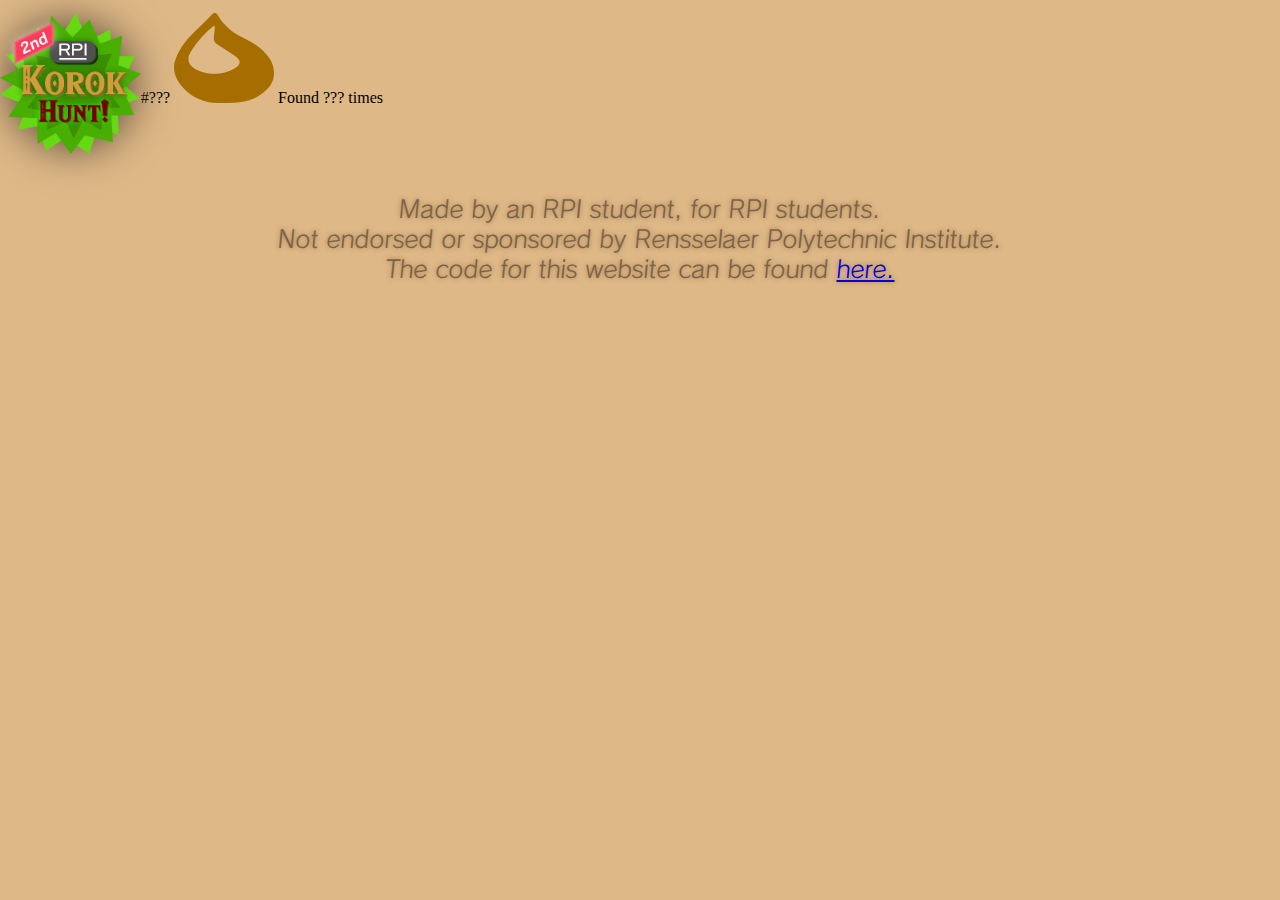
<file: korok_hunt/koroks/index.html>
<!DOCTYPE html>

<html id="html" lang="en">
<head>
    <title> RPI Korok Hunt - Koroks </title>
    <meta name="description" content="View the Koroks that have been found in the RPI Korok Hunt!"/>
    <meta charset="UTF-8">

    <link rel="stylesheet" href="/korok_hunt/css/main.css">
    <link rel="icon" type="image/x-icon" href="/korok_hunt/favicon.ico">
    <meta name="theme-color" content="#E28C3F"/>

    <link rel="canonical" href="https://joshschnauber.com/korok_hunt/koroks/" />
    <meta property="og:title" content="The RPI Korok Hunt Koroks Board" />
    <meta property="og:description" content="View the Koroks that have been found in the RPI Korok Hunt!"/>
    <meta property="og:image" content="/korok_hunt/img/korok_hunt_logo.png"/>
</head>

<body id="body">
    <!-- MAIN PAGE -->
    <div class="top_container">
        <div class="logo_container">
            <a href="/korok_hunt/">
            <img src="/korok_hunt/img/korok_hunt_logo.png" alt="2nd RPI Korok Hunt Logo">
            </a>
        </div>

        <div class="l_container">
        <div id="koroks_board" class="board_frame">

            <div class="board_item korok_board_item">
                <korok_number> #??? </korok_number>
                <img src="/korok_hunt/img/korok_seed_icon.png">
                <times_scanned>Found ??? times</times_scanned>
            </div>

        </div>
        </div>
    </div>
    <br>
    <br>


    <div class="bottom_paragraph">
        Made by an RPI student, for RPI students.<br>
        Not endorsed or sponsored by Rensselaer Polytechnic Institute.<br>
        The code for this website can be found <a href="https://github.com/joshschnauber/Korok_Hunt_Website" target="_blank" rel="noopener noreferrer">here.</a>
    </div>
    <br>

    <script type="module" src="/korok_hunt/koroks/index.js"></script>
</body>
</html>
</file>
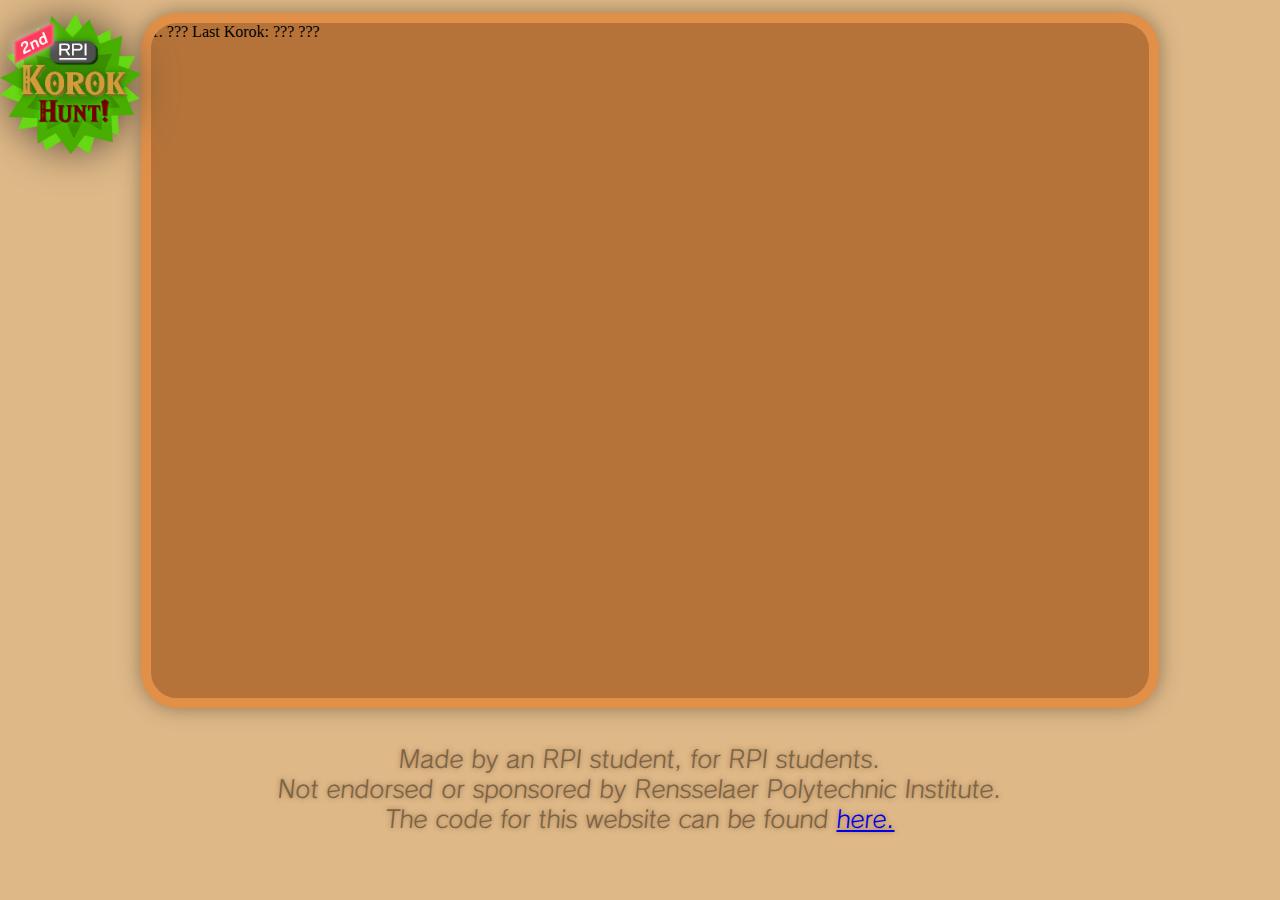
<file: korok_hunt/leaderboard/index.html>
<!DOCTYPE html>

<html id="html" lang="en">
<head>
    <title> RPI Korok Hunt - Leaderboard </title>
    <meta name="description" content="View the leaderboard for the RPI Korok Hunt!"/>
    <meta charset="UTF-8">

    <link rel="stylesheet" href="/korok_hunt/css/main.css">
    <link rel="icon" type="image/x-icon" href="/korok_hunt/favicon.ico">
    <meta name="theme-color" content="#E28C3F"/>

    <link rel="canonical" href="https://joshschnauber.com/korok_hunt/leaderboard/" />
    <meta property="og:title" content="The RPI Korok Hunt Leaderboard" />
    <meta property="og:description" content="View the leaderboard for the RPI Korok Hunt!"/>
    <meta property="og:image" content="/korok_hunt/img/korok_hunt_logo.png"/>
</head>

<body id="body">
    <!-- MAIN PAGE -->
    <div class="top_container">
        <div class="logo_container">
            <a href="/korok_hunt/">
            <img src="/korok_hunt/img/korok_hunt_logo.png" alt="Korok Hunt Logo">
            </a>
        </div>

        <div class="l_container"><div id="leaderboard" class="leaderboard_frame">

            <div class="leaderboard_container">
                <rank>1. </rank>
                <username>??? </username>
                <last_active>Last Korok: ???</last_active>
                <count>??? </count>
            </div>

        </div></div>
    </div>
    <br>
    <br>


    <div class="bottom_paragraph">
        Made by an RPI student, for RPI students.<br>
        Not endorsed or sponsored by Rensselaer Polytechnic Institute.<br>
        The code for this website can be found <a href="https://github.com/joshschnauber/Korok_Hunt_Website" target="_blank" rel="noopener noreferrer">here.</a>
    </div>
    <br>

    <script type="module" src="/korok_hunt/leaderboard/index.js"></script>
</body>
</html>
</file>
<file: korok_hunt/css/main.css>
/* Resources */
@font-face {
    font-family: 'Hylia Serif Beta';
    src: url('/korok_hunt/fonts/HyliaSerifBeta-Regular.ttf');
}

@font-face {
    font-family: 'Calamity Sans';
    src: url('/korok_hunt/fonts/Calamity-Regular.otf');
}

@font-face {
    font-family: 'Calamity Sans Bold';
    src: url('/korok_hunt/fonts/Calamity-Bold.otf');
}



/* Main Page Styling */

/* Containers */
.top_container {
    display: flex;
    flex-direction: row;
    padding-top: 1%;
}

.logo_container {
    width: 11%;
    align-items: center;
}

.l_container {
    width: 78%;
}

.text_container {
    background-color: rgb(226, 144, 72);
    border-radius: min(4vh, 4.8vw);
    ;
    box-shadow: 0 5px 10px rgb(142, 118, 86);

    width: 82%;
    margin-left: auto;
    margin-right: auto;
}

.img_container {
    background-color: rgb(226, 144, 72);
    border-radius: min(4vh, 4.8vw);
    ;
    box-shadow: 0 5px 10px rgb(142, 118, 86);

    max-height: 50vh;
    max-width: 88vw;
    aspect-ratio: 1.5;
    margin-left: auto;
    margin-right: auto;
    padding-top: 2vw;
    padding-bottom: 4vw;
    
}

.img_container img {
    width: 92%;
}

/* Text */
.b_paragraph {
    font-family: Calamity Sans;
    color: rgb(122, 81, 0);
    text-shadow: 0 0 5px rgba(115, 58, 17, .35);

    text-align: left;
    margin-left: auto;
    margin-right: auto;
    width: 95%;

    font-size: min(3.6vh, 5.76vw);
    line-height: min(4.05vh, 6.48vw);
    line-height: 1.5em;
}

.t_paragraph {
    font-family: Hylia Serif Beta;
    color: rgb(82, 58, 11);
    text-shadow: 0 0 5px rgb(115, 58, 17, .5);

    text-align: center;
    width: 100%;
    padding-top: 2%;
    padding-bottom: 1%;

    font-size: min(7vh, 11.2vw);
    line-height: min(7.875vh, 12.6vw);
}

.bottom_paragraph {
    font-family: Calamity Sans;
    color: rgb(121, 100, 72);
    text-shadow: 0 0 5px rgb(115, 58, 17, .5);

    text-align: center;
    margin-left: auto;
    margin-right: auto;

    font-size: 18pt;
    line-height: 1.25em;
}

/* Images */
.logo_container img {
    width: 100%;
    filter: drop-shadow(0 0 20px rgb(92, 76, 56));
}

.leaderboard_button img {
    width: 40%;
}


/* Phone Display*/
@media all and (max-aspect-ratio:1) {
    .top_container {
        display: flex;
        flex-direction: column;
        padding-top: 1%;
        margin-left: 1%;
        width: 98%;
    }

    .logo_container {
        align-items: center;
        width: 100%;
    }

    .l_container {
        width: 98%;
        aspect-ratio: 1.5;
    }

    .text_container {
        width: 96%;
        margin-left: auto;
        margin-right: auto;
    }

    .b_paragraph {
        width: 94%;
    }

    .logo_container a {
        text-align: center;
        display: block;
        width: fit-content;
        ;
        height: fit-content;
        margin-left: auto;
        margin-right: auto;
    }

    .logo_container img {
        height: 25vh;
        width: auto;
        max-width: 100%;
    }

    .leaderboard_button img {
        width: 90%;
    }
}

.l_container>.map_frame {
    border: min(1.2vh, 1.44vw) solid rgb(226, 144, 72);
    border-radius: min(4vh, 4.8vw);
    box-shadow: 0 0 20px rgb(142, 118, 86);

    width: 100%;
    aspect-ratio: 1.65;
    overflow: hidden;
}



/* User Info Styling */
.user_display {
    background-color: rgb(151, 107, 62);
    border-left: 10px solid rgb(80, 54, 32);
    border-bottom: 10px solid rgb(80, 54, 32);

    border-bottom-left-radius: 3vw;
    box-shadow: 0 0 10vw black;

    position: fixed;
    top: 0;
    right: 0;

    font-family: Hylia Serif Beta;
    font-size: 3.5em;
    color: goldenrod;
    text-wrap: wrap;
    overflow-wrap: break-word;

    max-width: 35%;
    padding-left: .25em;
    padding-right: .25em;
    padding-bottom: .1em;

    visibility: hidden;
}



/* Popup Styling*/
.align_popup {
    opacity: 0;
    visibility: hidden;

    position: absolute;
    left: 0;
    right: 0;
    bottom: 0;
    top: 0;
    margin-left: auto;
    margin-right: auto;
    margin-bottom: auto;
    margin-top: auto;

    background-size: contain;
    container-type: size;
}

.show {
    opacity: 1;
    visibility: visible;
}

.debug {
    border: 1px solid red;
    visibility: visible;
}

.popup_button_container {
    margin-top: auto;
    width: 100%;
}

.popup_button_container>.popup_button {
    background-color: #ce7400;
    border-radius: 3vh;
    width: 95%;
    aspect-ratio: 5;

    font-family: Calamity Sans Bold;
    color: #fed900;
    /*font-size: min(6vh, 8.57vw); .7 aspect*/
    font-size: min(5.083vh, 6.1vw);
    white-space: nowrap;

    border: none;
    outline: none;
    outline-width: 0;
}

.info_popup {
    background-color: rgb(151, 107, 62);
    border: min(1.2vh, 1.44vw) solid rgb(80, 54, 32);
    border-radius: 4vmax;
    box-shadow: 0 0 0 1500px rgb(0, 0, 0, .75);

    max-width: 90vw;
    max-height: 80vh;
    aspect-ratio: .7;
    z-index: 3;

    padding-left: 4vw;
    padding-right: 4vw;
    padding-top: 2vh;
    padding-bottom: 3vh;

    display: flex;
    flex-direction: column;
    flex-basis: auto;
    flex: 1;
    overflow-y: visible;

    min-height: 0;
    min-width: 0;
}

.info_popup_title_div {
    display: flex;
    flex-direction: column;

    height: 42%;
    padding-bottom: 1%;
}

.info_popup_title_div>h1,
.h1 {
    font-family: Calamity Sans Bold;
    font-size: min(3.6vh, 6vw);
    line-height: min(3.6vh, 6vw);
    color: rgba(41, 29, 0, 0.785);
    font-weight: normal;

    margin: 0px;
    padding-bottom: 1%;
}

.info_popup_title_div>h1>u {
    font-size: min(4.2vh, 7.0vw);
    line-height: min(4.2vh, 7.0vw);
    color: goldenrod;
    font-weight: normal;
}

.info_popup_title_div>.logo_div {
    height: 75%;
}

.info_popup_title_div>.logo_div>img {
    height: 100%;
    filter: drop-shadow(0 0 20px rgb(92, 76, 56));
}

.info_popup_text {
    font-family: Calamity Sans;
    /*font-size: min(4.25vh, 6.07vw);  0.7 aspect */
    font-size: min(3.2vh, 5.1vw);
    line-height: min(3.6vh, 5.76vw);
    color: whitesmoke;

    padding-top: 3%;
}

.korok_popup_text {
    font-family: Hylia Serif Beta;
    font-size: min(4.7vh, 7.83vw);
    color: whitesmoke;

    text-align: center;
}

.korok_popup_text>.korok_popup_found_text {
    font-family: Hylia Serif Beta;
    font-size: min(4.7vh, 7.83vw);
    line-height: min(5vh, 8.33vw);
    color: whitesmoke;
}

.korok_popup_text>.korok_popup_count_text {
    font-family: Calamity Sans Bold;
    font-size: min(4.23vh, 7.047vw);
    line-height: min(4.935vh, 8.221vw);
    color: whitesmoke;
    padding-top: 5%;
}

.korok_popup_text>.korok_popup_prev_text {
    font-family: Calamity Sans;
    font-size: min(3.384vh, 5.616vw);
    line-height: min(3.384vh, 5.616vw);
    color: rgb(193, 193, 193);
}

.korok_image_div {
    height: 45%;
    padding-bottom: 3%;
}

.korok_image_div>img {
    height: 100%;
    filter: drop-shadow(1px 1.5vh 2vh #222222b1);
}

.upper_right_float_text {
    position: absolute;
    top: 2%;
    right: 4%;
    text-align: right;
}

.unknown_korok_popup_text {
    font-family: Hylia Serif Beta;
    font-size: min(4.7vh, 7.83vw);
    color: whitesmoke;

    text-align: center;
}

.unknown_korok_popup_text>h1 {
    font-family: Calamity Sans Bold;
    font-size: min(4.7vh, 7.83vw);
    line-height: min(4.935vh, 8.221vw);
    color: whitesmoke;
    font-weight: normal;

    margin: 0;
}

.unknown_korok_popup_text>h2 {
    font-family: Calamity Sans;
    font-size: min(3.384vh, 5.616vw);
    line-height: min(3.384vh, 5.616vw);
    color: rgb(193, 193, 193);
    font-weight: normal;

    margin: 0;
}

.unknown_korok_image_div {
    height: 50%;
    padding-bottom: 6%;
}

.unknown_korok_image_div>img {
    height: 100%;
}

.username_popup {
    background-color: rgb(151, 107, 62);
    border: min(1.2vh, 1.44vw) solid rgb(80, 54, 32);
    border-radius: 4vmax;
    box-shadow: 0 0 0 1500px rgb(0, 0, 0, .75);

    max-height: 60vh;
    max-width: 90vw;
    aspect-ratio: 1.2;
    z-index: 2;

    padding-left: 3vw;
    padding-right: 3vw;
    padding-top: 2vh;
    padding-bottom: 2vh;

    display: flex;
    flex-direction: column;
    flex: 1;
    overflow-y: visible;

    min-height: 0;
    min-width: 0;
}

.username_popup label {
    font-family: Calamity Sans Bold;
    font-size: min(4.5vh, 5.94vw);
    line-height: 0;
    color: whitesmoke;
    text-align: center;

    vertical-align: middle;
    padding-right: 1vw;
}

.username_popup h2 {
    font-family: Calamity Sans;
    font-size: min(3.8vh, 4.8vw);
    line-height: min(4.4vh, 5.28vw);
    color: rgb(193, 193, 193);
    font-weight: normal;

    text-align: center;
    margin: 0;
}

.username_popup_input {
    padding-top: 2%;
    padding-bottom: 1.5%;

    white-space: nowrap;
}

.input_popup_error {
    font-family: Calamity Sans;
    font-size: min(4vh, 4.8vw);
    line-height: min(4vh, 4.8vw);
    color: rgb(107, 0, 0);
    text-align: center;

    padding-top: 3%;
    visibility: hidden;
}

.input_text_area {
    font-family: Calamity Sans Bold;
    color: black;

    width: min(42vh, 50.4vw);
    height: min(6vh, 7.2vw);
    font-size: min(4vh, 4.8vw);
    line-height: min(6vh, 7.2vw);
    outline: none;
    border: none;

    text-align: center;
    resize: none;
    overflow-x: hidden;
    overflow-y: hidden;
    white-space: nowrap;

    vertical-align: middle;
}

.input_text_area_label {
    color: whitesmoke;
    vertical-align: middle;
}

.username_popup_input_padding {
    padding-top: 4%;
}


/* Leaderboard styling */
.l_container>.leaderboard_frame {
    border: min(1.2vh, 1.44vw) solid rgb(226, 144, 72);
    border-radius: min(4vh, 4.8vw);
    box-shadow: 0 0 20px rgb(142, 118, 86);
    background-color: rgb(181, 115, 57);

    width: 100%;
    height: 75vh;

    overflow-x: hidden;
    overflow-y: scroll;
}

.leaderboard_frame::-webkit-scrollbar {
    width: 0px;
    background: transparent;
}

.leaderboard_item {
    width: auto;
    display: flex;
    flex-direction: column;
    margin-left: 2vw;
    margin-right: 2vw;
    margin-top: 1vh;
    margin-bottom: 1vh;
    padding-left: 1vw;
    padding-right: 1vw;
    padding-top: 1vh;
    padding-bottom: 1vh;

    background-color: rgb(211, 154, 61);
    border-radius: 2vh;
}

.leaderboard_item>.leaderboard_rank_item {
    display: flex;
    flex-direction: row;

    font-family: Calamity Sans Bold;
    color: rgb(122, 81, 0);
    text-shadow: 0 0 5px rgba(115, 58, 17, .35);
    font-size: 2vw;
    line-height: 1.25em;
}

.leaderboard_item rank {
    padding-left: 0.5vw;
    font-family: Hylia Serif Beta;
}

.leaderboard_item username {
    padding-left: 1vw;
    padding-right: 2vw;
    text-wrap: wrap;
}

.leaderboard_item count {
    padding-right: 0.5vw;
    margin-left: auto;
    width: auto;
    text-wrap: nowrap;
}

.leaderboard_item>.leaderboard_other_item {
    font-family: Calamity Sans;
    color: rgb(133, 98, 29);
    text-shadow: none;
    font-size: 1.2vw;
    line-height: 1.25em;
}

.leaderboard_item last_active {
    padding-left: 2em;
}


/* Phone Display*/
@media all and (max-aspect-ratio:1) {
    .l_container>.leaderboard_frame {
        height: 60vh;
    }

    .leaderboard_item>.leaderboard_rank_item {
        font-size: 5vw;
    }

    .leaderboard_item>.leaderboard_other_item {
        font-size: 3vw;
    }
}


/* Alignment */
html {
    overflow-x: hidden;

    -webkit-text-size-adjust: 100%;
    /* Prevent font scaling in landscape while allowing user zoom */
}

body {
    margin: 0;
    padding: 0;

    overflow-x: hidden;

    background-color: burlywood;
}

.center {
    display: block;
    margin-left: auto;
    margin-right: auto;
    text-align: center;
}

.v_center {
    margin-top: auto;
    margin-bottom: auto;
}
</file>
